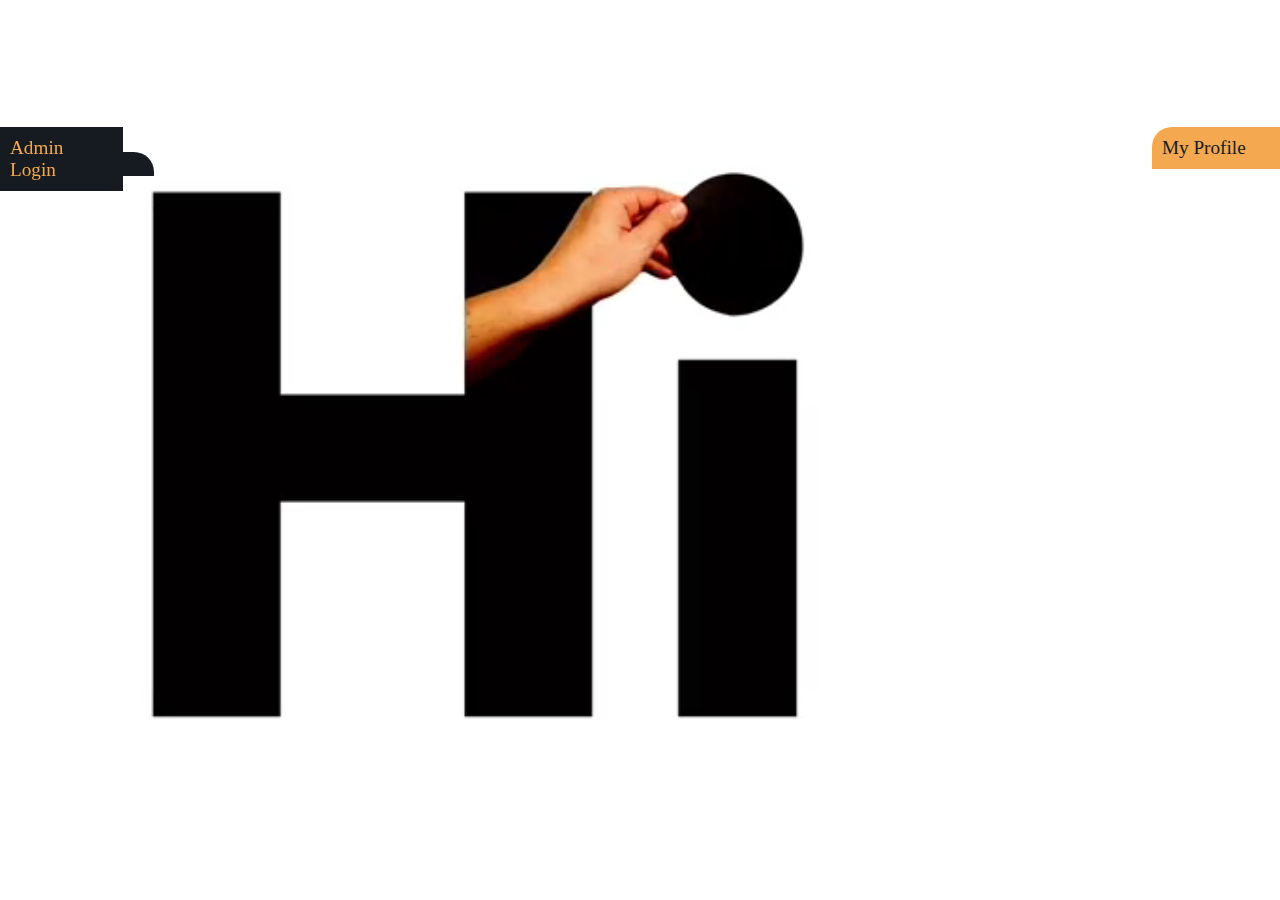
<file: index.html>
<!DOCTYPE html>
<html>
<head>
	<title>Chaitanya--Web Developer</title>
	<meta charset="utf-8">
	<meta name="viewport" content="width=device-width, initial-scale=1">
	<link rel="stylesheet" href="https://use.fontawesome.com/releases/v5.7.0/css/all.css" integrity="sha384-lZN37f5QGtY3VHgisS14W3ExzMWZxybE1SJSEsQp9S+oqd12jhcu+A56Ebc1zFSJ" crossorigin="anonymous">
	<link rel="stylesheet" type="text/css" href="assets/css/frontend.css">
	<link rel="stylesheet" type="text/css" href="assets/css/front_responsive.css">
	<link href="https://fonts.googleapis.com/css?family=Merriweather" rel="stylesheet">
	<link href="https://fonts.googleapis.com/css?family=Akronim" rel="stylesheet">
	<style type="text/css">
		       
	</style>
</head>
<body>
	<div id="mainDiv">
		<video autoplay muted loop id="myVideo">
		  <source src="assets/videos/bgv/hividbg.mp4" type="video/mp4">
		</video>

		<!-- Optional: some overlay text to describe the video -->
		<!-- 	<div id="welcomePageMainHeadingDiv">
			</div> -->
			<h2 id="hih2">Hi</h2>
		  	<h1 class="welcomePageMainHeadingleft">I AM</h1>
		  	<h3 class="welcomePageMainHeadingRight">CHAITANYA</h3>
            <span class='welcomePageMainHeadingBottom fonteo'></span>
			<div id="welcomePageButtons">
				<div id="existingUser">
					<div id="welcomeLoginForm">
						<form action="" method="POST">
							<div>
								<label>User Id</label>
								<input type="text" name="username" id="username">
							</div>
							<div>
								<label>User Password</label>
								<input type="password" name="userpassword" id="userpassword">
							</div>
							<div>
								<input type="submit" value="Login">
								<input type="button" value="Cancel">
							</div>
						</form>
					</div>
					<div id="welcomeLoginShow">
						<span>Admin Login</span>
						<i id="adminUserArrowIcon" class="fas fa-caret-square-right"></i>
					</div>
					<div class="clearing"></div>	

				</div>
			</div>
			<div id="pageLinks">
				<div id="welcomePortfolio">
					<a href="portfolio.html">My Profile</a>
				</div>
			</div>
			
	</div>
	<!-- The video -->
	
	<script type="text/javascript" src="assets/js/jquery.js"></script>
	<script src="assets/js/fonteo.js?1"></script>
	<script>
	  setTimeout(letterAnim,2000); 		
	  function letterAnim(){
	  	  	var opts = {
	  	    text: 'Welcome, to my World ',
	  	    direction: 'right',
	  	    infinite: false,
	  	    moving: true,
	  	    pauseOnHover: false,
	  	    speed: 10,
	  	    letterIn: function(lr){
	  	      lr.animate({'font-size':'30px', 'margin-left':'5px'  })
	  	      lr.css('color','green')

	  	      setTimeout( function(){
	  	      lr.css('color','blue')
	  	      lr.animate({'font-size':'20px', 'margin-left':'22px'  })
	  	      }, 150 )

	  	      setTimeout( function(){
	  	      lr.animate({'font-size':'40px', 'margin-left':'0px'  })
	  	      lr.css('color','black')
	  	      }, 250 )
	  	    },
	  	    letterOut: function(lr){
	  	      lr.animate({'font-size':'10px'},500,function(){
	  	        $(this).fadeOut(300, function(){ $(this).remove() })
	  	      })
	  	    }
	  	}
		$('.fonteo').fonteo( opts );
	  }
	  

	</script>
	<script type="text/javascript">
		$(document).ready(function(){
			if($(window).width() <= 420){
				$("#hih2").css("display","block");
				  setTimeout(letterAnim,2000); 		
				  function letterAnim(){
				  	  	var opts = {
				  	    text: 'Welcome, to my World ',
				  	    direction: 'right',
				  	    infinite: false,
				  	    moving: true,
				  	    pauseOnHover: false,
				  	    speed: 10,
				  	    letterIn: function(lr){
				  	      lr.animate({'font-size':'30px', 'margin-left':'5px'  })
				  	      lr.css('color','green')

				  	      setTimeout( function(){
				  	      lr.css('color','blue')
				  	      lr.animate({'font-size':'20px', 'margin-left':'22px'  })
				  	      }, 150 )

				  	      setTimeout( function(){
				  	      lr.animate({'font-size':'40px', 'margin-left':'0px'  })
				  	      lr.css('color','black')
				  	      }, 250 )
				  	    },
				  	    letterOut: function(lr){
				  	      lr.animate({'font-size':'10px'},500,function(){
				  	        $(this).fadeOut(300, function(){ $(this).remove() })
				  	      })
				  	    }
				  	}
					$('.fonteo').fonteo( opts );
				  }
			}else{
				  setTimeout(letterAnim,5500); 		
				  function letterAnim(){
				  	  	var opts = {
				  	    text: 'Welcome, to my World ',
				  	    direction: 'right',
				  	    infinite: false,
				  	    moving: true,
				  	    pauseOnHover: false,
				  	    speed: 10,
				  	    letterIn: function(lr){
				  	      lr.animate({'font-size':'30px', 'margin-left':'5px'  })
				  	      lr.css('color','green')

				  	      setTimeout( function(){
				  	      lr.css('color','blue')
				  	      lr.animate({'font-size':'20px', 'margin-left':'22px'  })
				  	      }, 150 )

				  	      setTimeout( function(){
				  	      lr.animate({'font-size':'40px', 'margin-left':'0px'  })
				  	      lr.css('color','black')
				  	      }, 250 )
				  	    },
				  	    letterOut: function(lr){
				  	      lr.animate({'font-size':'10px'},500,function(){
				  	        $(this).fadeOut(300, function(){ $(this).remove() })
				  	      })
				  	    }
				  	}
					$('.fonteo').fonteo( opts );
				  }
			}
			//alert(window.innerHeight); 654
			//alert(window.innerWidth); 1366

			$("#username").focus(function(){
				$("#username").animate({
			      backgroundPositionX: "100%"
			    },2000,'swing');
			});
			$("#userpassword").focus(function(){
				$("#userpassword").animate({
			      backgroundPositionX: "100%"
			    },2000,'swing');
			});
			$("#username").blur(function(){
				if($("#username").val()==""){
					$("#username").animate({
				      backgroundPositionX: "5%"
				    },2000,'swing');	
				}
			});
			$("#userpassword").blur(function(){
				if($("#userpassword").val()==""){
					$("#userpassword").animate({
				      backgroundPositionX: "5%"
				    },2000,'swing');	
				}
			});
			$(".fa-caret-square-right").click(function(){
				$("#existingUser").animate({"left":"0px"},500,'swing');
				$("#adminUserArrowIcon").removeClass('fa-caret-square-right');
				$("#adminUserArrowIcon").addClass('fa-caret-square-left');
			});
			// $(".fa-caret-square-left").click(function(){
			// 	$("#existingUser").animate({"left":"-37.5%"},500,'swing');
			// 	$("#adminUserArrowIcon").removeClass('fa-caret-square-left');
			// 	$("#adminUserArrowIcon").addClass('fa-caret-square-right');
			// });

			$("#welcomeLoginForm input[type='button']").click(function(){
				$("#existingUser").animate({"left":"-37.5%"},500,'swing');
				$("#adminUserArrowIcon").removeClass('fa-caret-square-left');
				$("#adminUserArrowIcon").addClass('fa-caret-square-right');
			});

		});
	</script>
</body>
</html>
</file>
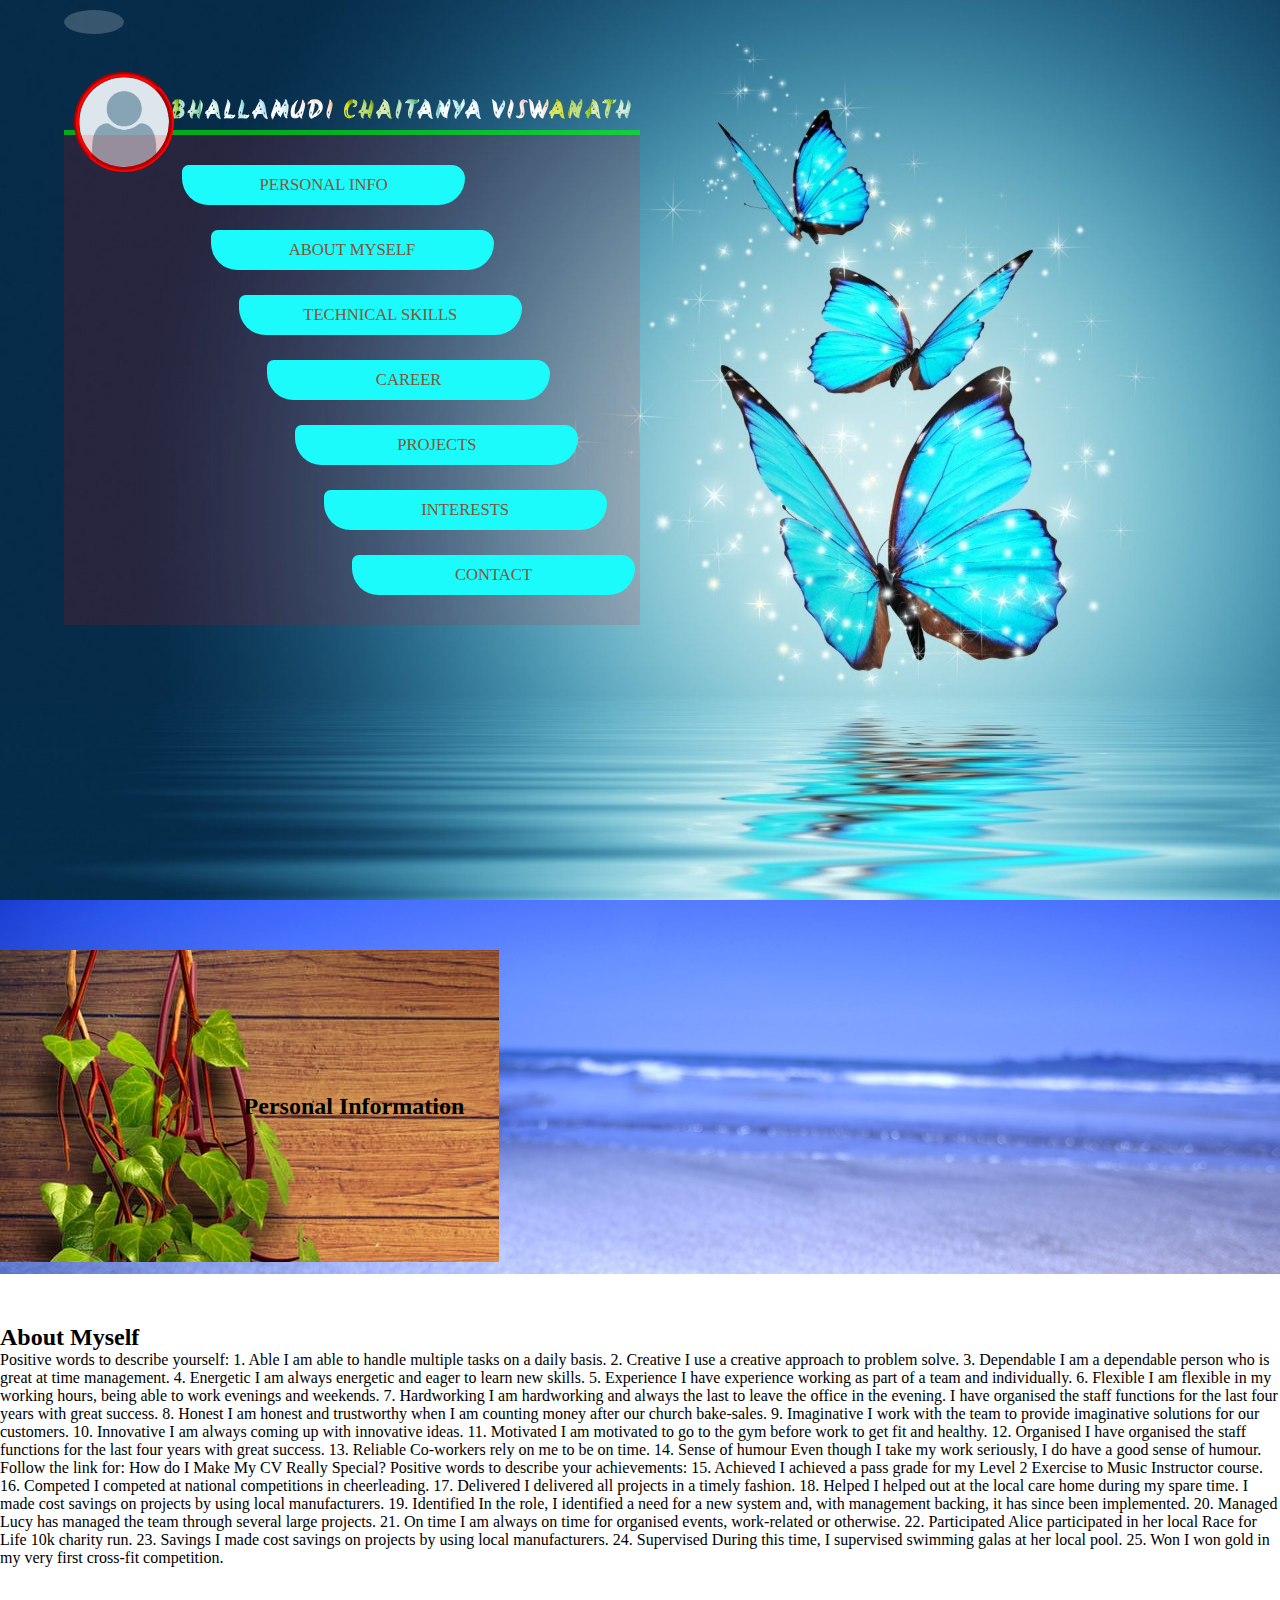
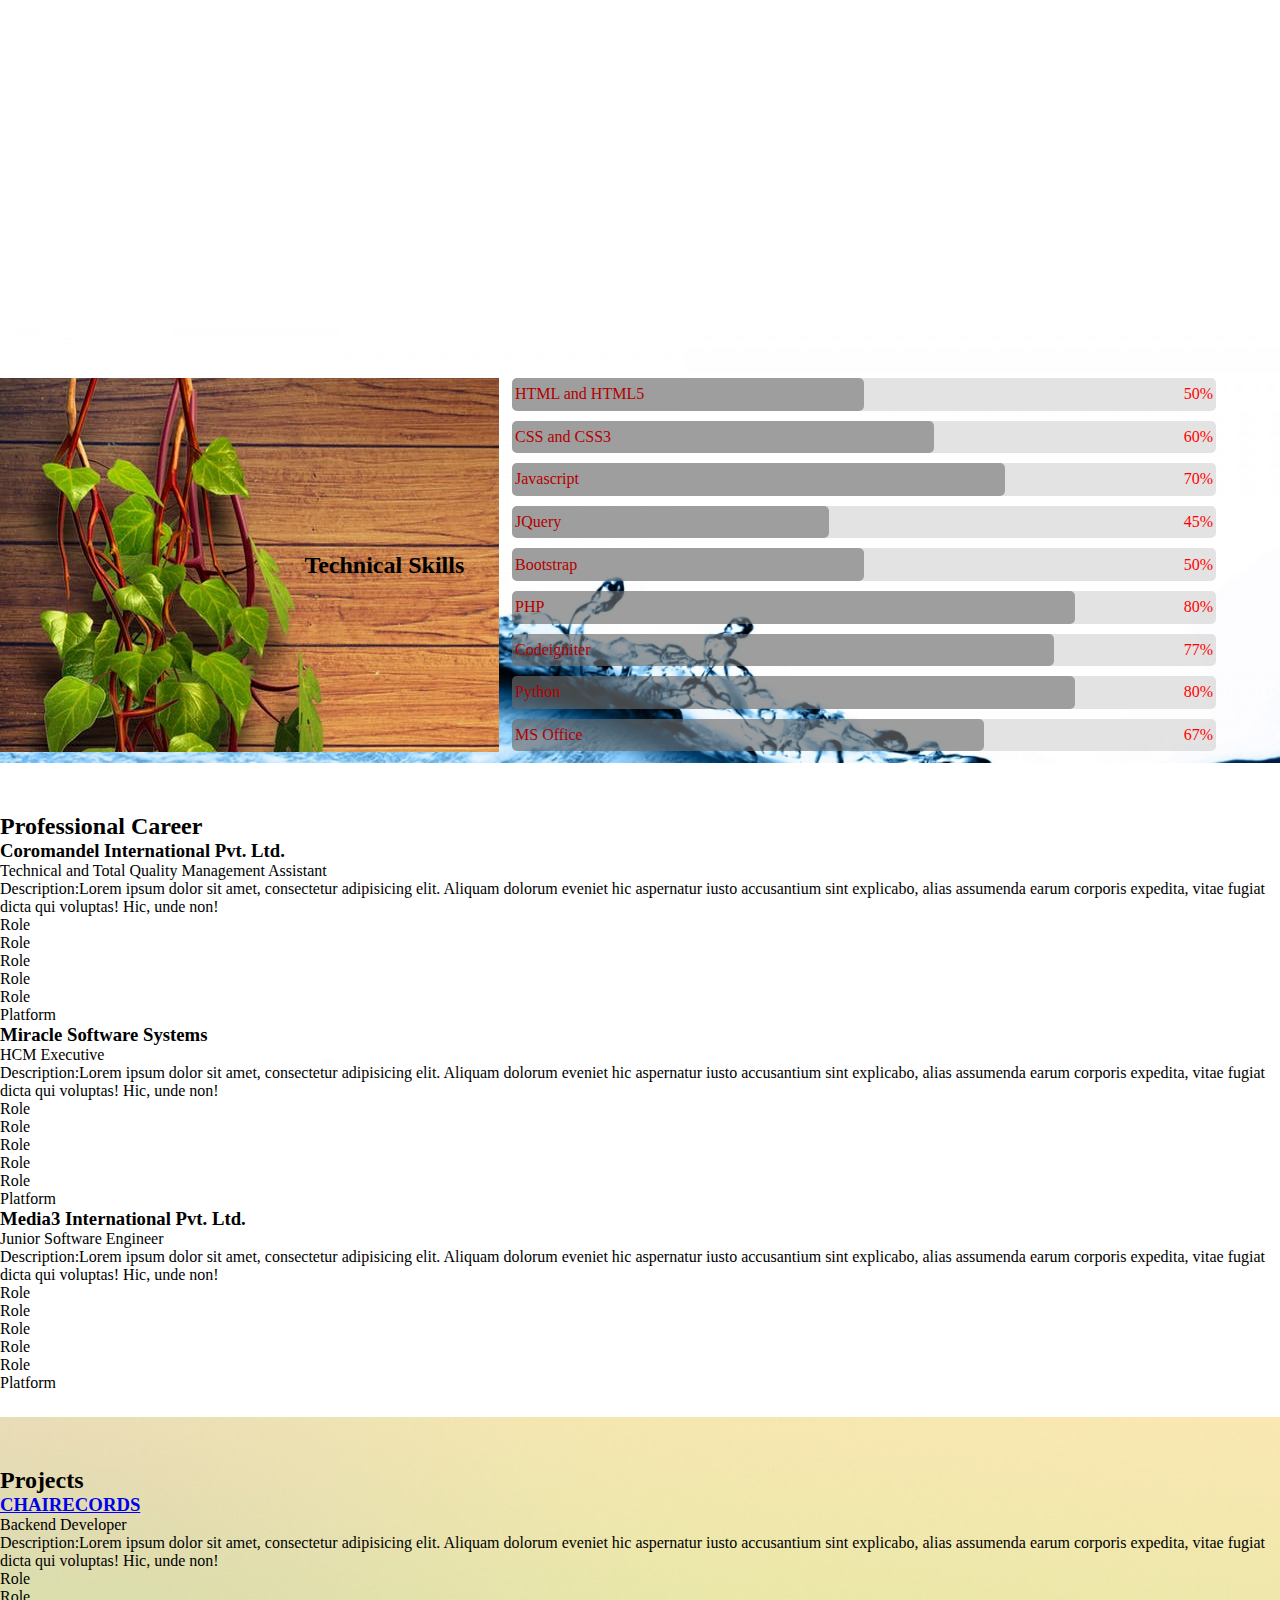
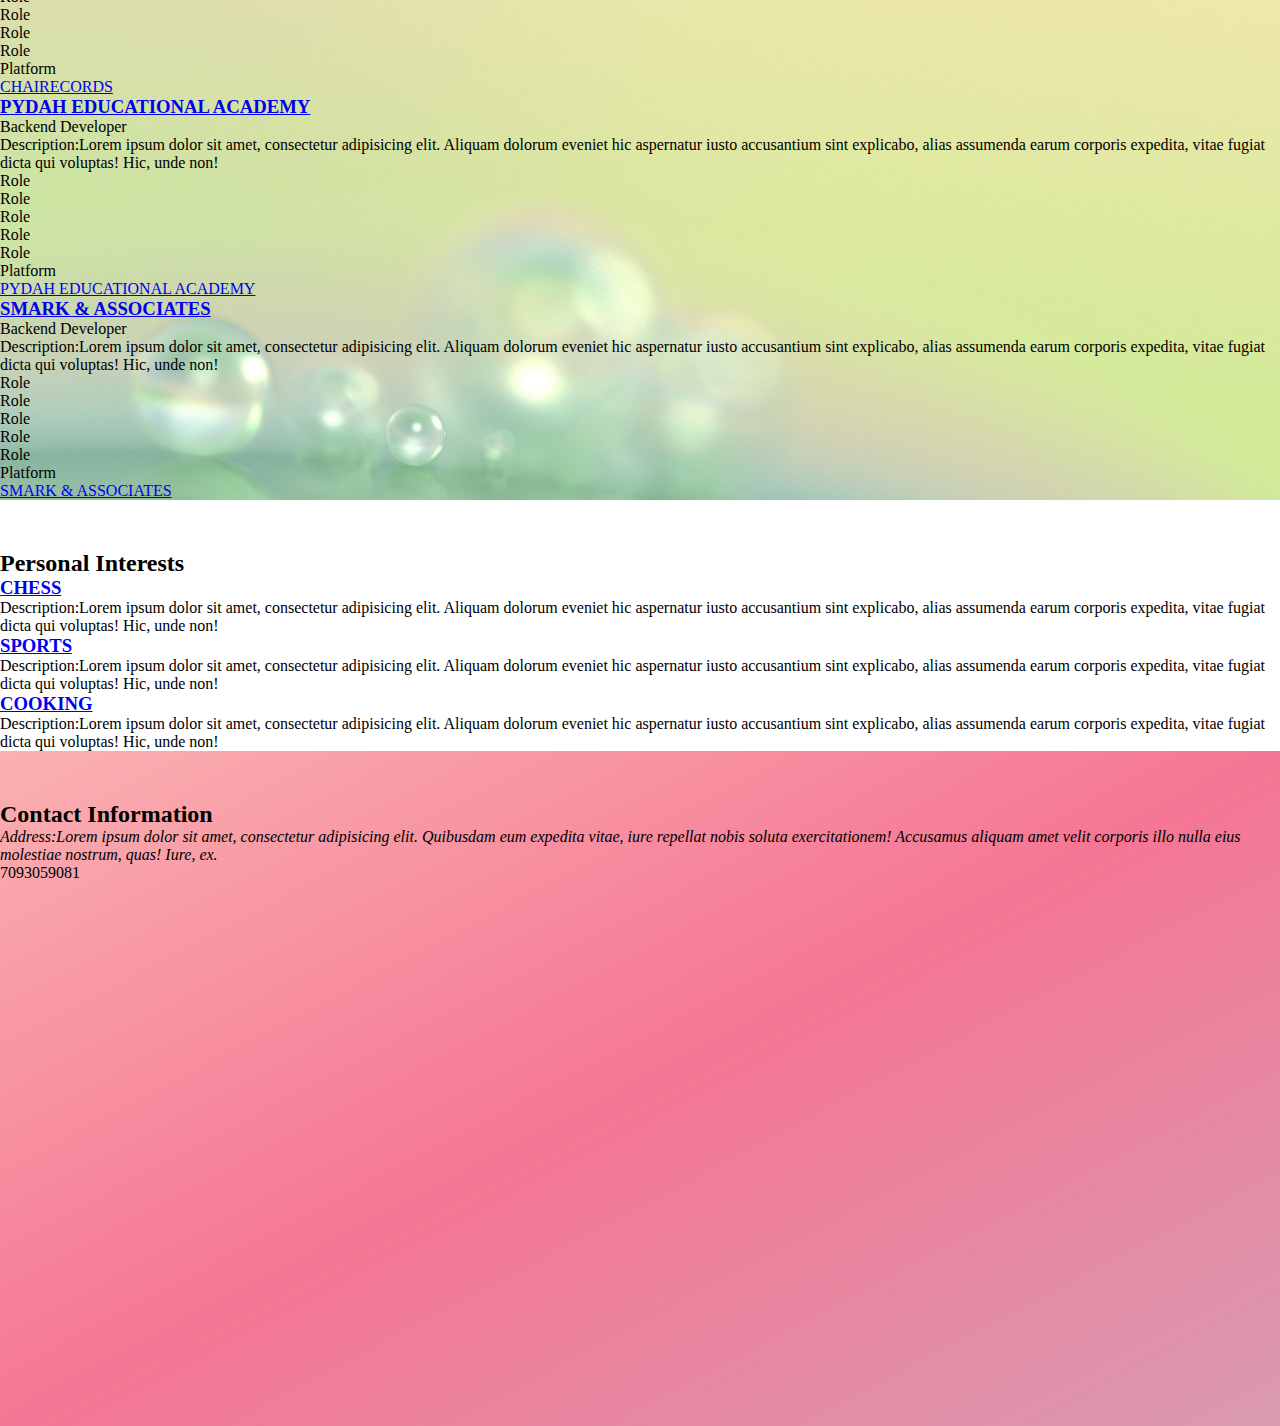
<file: portfolio.html>
<!DOCTYPE html>
<html>
<head>
	<title>Chaitanya--Web Developer</title>
	<meta charset="utf-8">
	<meta name="viewport" content="width=device-width, initial-scale=1">
	<link rel="stylesheet" href="https://use.fontawesome.com/releases/v5.7.0/css/all.css" integrity="sha384-lZN37f5QGtY3VHgisS14W3ExzMWZxybE1SJSEsQp9S+oqd12jhcu+A56Ebc1zFSJ" crossorigin="anonymous">
	<link rel="stylesheet" type="text/css" href="assets/css/frontend.css">
	<link href="https://fonts.googleapis.com/css?family=Merriweather" rel="stylesheet">
	<link href="https://fonts.googleapis.com/css?family=Akronim" rel="stylesheet">
	<style type="text/css">
		
	</style>
</head>
<body>
	<div id="portfolioMainDiv">
		<a id="portfolioHomeBtn" href="index.html"><span class="fas fa-home fa-2x"></span></a>
		<!-- <span class="fas fa-caret-square-left"></span> -->
		<header id="portfolioheadercontainer">
			<header id="sideMenu">
				<h1 id="portfolioHeader">Bhallamudi Chaitanya Viswanath</h1>
				<img src="assets/images/user_image.png" alt="" id="myProfileImg">
				<ul id="sidemenuul">
					<li class="sidemenuli"><a href="#personal" class="sidemenua">Personal Info</a></li>
					<li class="sidemenuli"><a href="#about" class="sidemenua">About Myself</a></li>
					<li class="sidemenuli"><a href="#technical" class="sidemenua">Technical Skills</a></li>
					<li class="sidemenuli"><a href="#employement" class="sidemenua">Career</a></li>
					<li class="sidemenuli"><a href="#projects" class="sidemenua">Projects</a></li>
					<li class="sidemenuli"><a href="#interests" class="sidemenua">Interests</a></li>
					<li class="sidemenuli"><a href="#contact" class="sidemenua">Contact</a></li>
				</ul>
			</header>
		</header>
		<section class="subSections" id="personal">
			<div id="personalInfoH2">
				<h2>Personal Information</h2>
			</div>	
			<ul class="piul">
			  <li><label for="Name">First Name:</label><span>Chaitanya</span></li>
			  <li><label for="Name">Middle Name:</label><span>Viswanath</span></li>
			  <li><label for="Name">Last Name:</label><span>Bhallamudi</span></li>
			  <li><label for="Name">Date of Birth:</label><span>25<sup>th</sup> June, 1988</span></li>
			  <li><label for="Name">Place of Birth:</label><span>Bobbili</span></li>
			  <li><label for="Name">Marital Status:</label><span>Married</span></li>
			  <li><label for="Name">Children:</label><span>One Son</span></li>
			</ul>
		</section>
		<section class="subSections" id="about">
			<h2>About Myself</h2>
			<p>
				Positive words to describe yourself:
				1. Able

				I am able to handle multiple tasks on a daily basis.
				2. Creative

				I use a creative approach to problem solve.
				3. Dependable

				I am a dependable person who is great at time management.
				4. Energetic

				I am always energetic and eager to learn new skills.
				5. Experience

				I have experience working as part of a team and individually.
				6. Flexible

				I am flexible in my working hours, being able to work evenings and weekends.
				7. Hardworking

				I am hardworking and always the last to leave the office in the evening.

				    I have organised the staff functions for the last four years with great success.

				8. Honest

				I am honest and trustworthy when I am counting money after our church bake-sales.
				9. Imaginative

				I work with the team to provide imaginative solutions for our customers.
				10. Innovative

				I am always coming up with innovative ideas.
				11. Motivated

				I am motivated to go to the gym before work to get fit and healthy.
				12. Organised

				I have organised the staff functions for the last four years with great success.
				13. Reliable

				Co-workers rely on me to be on time.
				14. Sense of humour

				Even though I take my work seriously, I do have a good sense of humour.

				Follow the link for: How do I Make My CV Really Special?
				Positive words to describe your achievements:
				15. Achieved

				I achieved a pass grade for my Level 2 Exercise to Music Instructor course.
				16. Competed

				I competed at national competitions in cheerleading.
				17. Delivered

				I delivered all projects in a timely fashion.
				18. Helped

				I helped out at the local care home during my spare time.

				    I made cost savings on projects by using local manufacturers.

				19. Identified

				In the role, I identified a need for a new system  and, with management backing, it has since been implemented.
				20. Managed

				Lucy has managed the team through several large projects.
				21. On time

				I am always on time for organised events, work-related or otherwise.
				22. Participated

				Alice participated in her local Race for Life 10k charity run.
				23. Savings

				I made cost savings on projects by using local manufacturers.
				24. Supervised

				During this time, I supervised swimming galas at her local pool.
				25. Won

				I won gold in my very first cross-fit competition.
			</p>
			
		</section>
		<section class="subSections" id="technical">
				<div id="techSkillH2">
					<h2>Technical Skills</h2>
				</div>
			<ul id="techSkills">
				<li class="techSkill">
					HTML and HTML5 
					<label for=""></label>
					<span>50%</span>

				</li>
				<li class="techSkill">
					CSS and CSS3 
					<label for=""></label>
					<span>60%</span>
				</li>
				<li class="techSkill">
					Javascript
					<label for=""></label>
					<span>70%</span>
				</li>
				<li class="techSkill">
					JQuery
					<label for=""></label>
					<span>45%</span>
				</li>
				<li class="techSkill">
					Bootstrap 
					<label for=""></label>
					<span>50%</span>
				</li>
				<li class="techSkill">
					PHP
					<label for=""></label>
					<span>80%</span>
				</li>
				<li class="techSkill">
					Codeigniter
					<label></label>
					<span>77%</span>
				</li>
				<li class="techSkill">
					Python
					<label></label>
					<span>80%</span>
				</li>
				<li class="techSkill">
					MS Office
					<label for=""></label>
					<span>67%</span>
				</li>
			</ul>
			
		</section>
		<section class="subSections" id="employement">
			<h2>Professional Career</h2>
			<div class="employer">
				<h3>Coromandel International Pvt. Ltd.</h3>
				<p>Technical and Total Quality Management Assistant</p>
				<p>Description:Lorem ipsum dolor sit amet, consectetur adipisicing elit. Aliquam dolorum eveniet hic aspernatur iusto accusantium sint explicabo, alias assumenda earum corporis expedita, vitae fugiat dicta qui voluptas! Hic, unde non!</p>
				<ul>
					<li>Role</li>
					<li>Role</li>
					<li>Role</li>
					<li>Role</li>
					<li>Role</li>
				</ul>
				<p>Platform</p>
			</div>
			<div class="employer">
				<h3>Miracle Software Systems</h3>
				<p>HCM Executive</p>
				<p>Description:Lorem ipsum dolor sit amet, consectetur adipisicing elit. Aliquam dolorum eveniet hic aspernatur iusto accusantium sint explicabo, alias assumenda earum corporis expedita, vitae fugiat dicta qui voluptas! Hic, unde non!</p>
				<ul>
					<li>Role</li>
					<li>Role</li>
					<li>Role</li>
					<li>Role</li>
					<li>Role</li>
				</ul>
				<p>Platform</p>
			</div>
			<div class="employer">
				<h3>Media3 International Pvt. Ltd.</h3>
				<p>Junior Software Engineer</p>
				<p>Description:Lorem ipsum dolor sit amet, consectetur adipisicing elit. Aliquam dolorum eveniet hic aspernatur iusto accusantium sint explicabo, alias assumenda earum corporis expedita, vitae fugiat dicta qui voluptas! Hic, unde non!</p>
				<ul>
					<li>Role</li>
					<li>Role</li>
					<li>Role</li>
					<li>Role</li>
					<li>Role</li>
				</ul>
				<p>Platform</p>
			</div>
			
		</section>
		<section class="subSections" id="projects">
			<h2>Projects</h2>
			<div class="project">
				<h3><a href="https://www.chairecords.com/">CHAIRECORDS</a></h3>
				<p>Backend Developer</p>
				<p>Description:Lorem ipsum dolor sit amet, consectetur adipisicing elit. Aliquam dolorum eveniet hic aspernatur iusto accusantium sint explicabo, alias assumenda earum corporis expedita, vitae fugiat dicta qui voluptas! Hic, unde non!</p>
				<ul>
					<li>Role</li>
					<li>Role</li>
					<li>Role</li>
					<li>Role</li>
					<li>Role</li>
				</ul>
				<p>Platform</p>
				<a href="https://www.chairecords.com/">CHAIRECORDS</a>
			</div>
			<div class="project">
				<h3><a href="http://pydah.in/">PYDAH EDUCATIONAL ACADEMY</a></h3>
				<p>Backend Developer</p>
				<p>Description:Lorem ipsum dolor sit amet, consectetur adipisicing elit. Aliquam dolorum eveniet hic aspernatur iusto accusantium sint explicabo, alias assumenda earum corporis expedita, vitae fugiat dicta qui voluptas! Hic, unde non!</p>
				<ul>
					<li>Role</li>
					<li>Role</li>
					<li>Role</li>
					<li>Role</li>
					<li>Role</li>
				</ul>
				<p>Platform</p>
				<a href="http://pydah.in/">PYDAH EDUCATIONAL ACADEMY</a>
			</div>
			<div class="project">
				<h3><a href="http://casmark.org/beta/">SMARK & ASSOCIATES</a></h3>
				<p>Backend Developer</p>
				<p>Description:Lorem ipsum dolor sit amet, consectetur adipisicing elit. Aliquam dolorum eveniet hic aspernatur iusto accusantium sint explicabo, alias assumenda earum corporis expedita, vitae fugiat dicta qui voluptas! Hic, unde non!</p>
				<ul>
					<li>Role</li>
					<li>Role</li>
					<li>Role</li>
					<li>Role</li>
					<li>Role</li>
				</ul>
				<p>Platform</p>
				<a href="http://casmark.org/beta/">SMARK & ASSOCIATES</a>
			</div>
			
		</section>
		<section class="subSections" id="interests">
			<h2>Personal Interests</h2>
			<div class="interest">
				<h3><a href="https://www.chess.com/">CHESS</a></h3>
				<p>Description:Lorem ipsum dolor sit amet, consectetur adipisicing elit. Aliquam dolorum eveniet hic aspernatur iusto accusantium sint explicabo, alias assumenda earum corporis expedita, vitae fugiat dicta qui voluptas! Hic, unde non!</p>
			</div>
			<div class="interest">
				<h3><a href="#">SPORTS</a></h3>
				<p>Description:Lorem ipsum dolor sit amet, consectetur adipisicing elit. Aliquam dolorum eveniet hic aspernatur iusto accusantium sint explicabo, alias assumenda earum corporis expedita, vitae fugiat dicta qui voluptas! Hic, unde non!</p>
			</div>
			<div class="interest">
				<h3><a href="#">COOKING</a></h3>
				<p>Description:Lorem ipsum dolor sit amet, consectetur adipisicing elit. Aliquam dolorum eveniet hic aspernatur iusto accusantium sint explicabo, alias assumenda earum corporis expedita, vitae fugiat dicta qui voluptas! Hic, unde non!</p>
			</div>
		</section>
		<section class="subSections" id="contact">
			<h2>Contact Information</h2>
			<address>
				Address:Lorem ipsum dolor sit amet, consectetur adipisicing elit. Quibusdam eum expedita vitae, iure repellat nobis soluta exercitationem! Accusamus aliquam amet velit corporis illo nulla eius molestiae nostrum, quas! Iure, ex.
			</address>
			<phone>
				7093059081
			</phone>
			<!-- <iframe src="#" frameborder="0" width="100%" height=""></iframe> -->
			<iframe style="width:100%; min-height:540px;" src="https://maps.google.com/maps?width=100%&amp;height=600&amp;hl=en&amp;coord=17.805549,83.2022093&amp;q= Lakshmi+Kamala+Sree+Paradise &amp;ie=UTF8&amp;t=&amp;z=14&amp;iwloc=B&amp;output=embed" frameborder="0" scrolling="no" marginheight="0" marginwidth="0"></iframe>
			
		</section>
	</div>
	<script type="text/javascript" src="assets/js/jquery.js"></script>
	<script src="assets/js/fonteo.js?1"></script>
	<script type="text/javascript">

		// alert(window.innerHeight);
		var margin_left = 20;
		var anim_delay = 50;
		var elementNum = 1;
		var elementLength = document.getElementsByClassName('sidemenuli').length;
		if(elementNum<=elementLength){
			setInterval(animate_lis,anim_delay)
			function animate_lis() {
				$(".sidemenuli:nth-child("+elementNum+")").animate({"marginLeft":margin_left+"%"},500,'swing').addClass("changeLiBg");
				elementNum++;
				margin_left+=5;
				anim_delay+=10;
			}	
		}
	</script>
	<script>
	$(document).ready(function(){
	  $(".sidemenua").on('click', function(event) {
	    if (this.hash !== "") {
	      event.preventDefault();
	      var hash = this.hash;
	      if($(hash).offset().top>=654){
	      	$("#sidemenuul").attr("class","horizontalLinks");
	      }else{
	      	$("#sidemenuul").removeClass("horizontalLinks");
	      }
	      // alert($(hash).offset().top);
	      if($(hash).offset().top==654){
	      	$(hash+" li").attr("class","piulli");
	      }

	      $('html, body').animate({
	        scrollTop: $(hash).offset().top
	      }, 800, function(){
	        window.location.hash = hash;
	      });
	    }
	  });
	});

	$(document).ready(function(){
		$(window).scroll(function(){
			// alert($(window).scrollTop()); 
			if($(window).scrollTop()>=400){
				$("#personal li").attr("class","piulli");
	      		$("#sidemenuul").attr("class","horizontalLinks");
	      		$("#sidemenuul li").removeClass("changeLiBg");
			}else{
	      		$("#sidemenuul").removeClass("horizontalLinks");
			}
		});

		if(window.pageYOffset>=400){
			$("#sidemenuul").attr("class","horizontalLinks");
		}else{
	      	$("#sidemenuul").removeClass("horizontalLinks");
		}
	});
	</script>
	
</body>
</html>
</file>
<file: assets/css/frontend.css>
/*Frontend css*/
*{
	margin: 0px;
	padding: 0px;
	border: none;
	outline: none;
	box-sizing: border-box;
}
/*body{
    padding: 0px 15px;
    background-color: rgba(255,0,0,0.2);
}*/
header,footer,section,article,figure,figcaption,aside,nav{
	display: block;
}

img{
	max-width: 100%;
}

#username{
    background-image: url("../images/emailIcon.png");
    background-repeat: no-repeat;
    background-size: contain;
    background-position: 5% 0px;
}
#userpassword{
    background-image: url("../images/passwordIcon.ico");
    background-repeat: no-repeat;
    background-size: contain;
    background-position: 5% 0px;
}
/*#username:focus,#userpassword:focus{
    animation-name: userdetailsbg;
    animation-duration:2s;
    animation-fill-mode: forwards;
    animation-timing-function: ease-in-out;
}

@keyframes userdetailsbg{
    from{background-position: left;}
    to{background-position: right;}
}*/


@font-face {
    font-family: 'Run Wild - Demo';
    src: url('../fonts/RunWild.eot');
    src: url('../fonts/RunWild.eot?#iefix') format('embedded-opentype'),
        url('../fonts/RunWild.woff2') format('woff2'),
        url('../fonts/RunWild.woff') format('woff'),
        url('../fonts/RunWild.ttf') format('truetype'),
        url('../fonts/RunWild.svg#RunWild') format('svg');
    font-weight: normal;
    font-style: normal;
}
.clearing{
	clear: both;
}

#mainDiv{
    position: relative;
}
#myVideo {
  position: fixed;
  right: 0;
  bottom: 0;
  min-width: 100%; 
  min-height: 100%;
}

@keyframes welcomeHeadingDiv{
    0%{top: 0px;right: 100%;}
    100%{top: 0px;right: 0%;}

}

#hih2{
    
}

.welcomePageMainHeadingleft{
    font-family: 'Run Wild - Demo';
    color: transparent;
    font-weight: 900;
    text-align: center;
    padding: 20px 10px;
    font-size: 3vw !important;
    background: linear-gradient(to right bottom,#e14c7f 39%,#f2e314 43%,#6df244 59%);
    -webkit-background: -webkit-linear-gradient(to right bottom,#e14c7f 39%,#f2e314 43%,#6df244 59%);
    position: absolute;
    opacity: 0;
    display: inline-block;
    top: 218px !important;
    left: 39.5%;
    height: 100px;
    background-clip: text;
    -webkit-background-clip: text;
    animation-name: welcomeHeadingLeft;
    animation-fill-mode: forwards;
    animation-delay: 1s;
    animation-duration: 2s;
    animation-timing-function: ease-in-out;

}

@keyframes welcomeHeadingLeft{
    0%{opacity:0;}
    100%{opacity:1;}
}
.welcomePageMainHeadingRight{
    font-family: 'Merriweather', serif;
    color: transparent;
    font-weight: 900;
    text-align: left;
    padding: 20px 10px;
    font-size: 3vw !important;
    background: linear-gradient(to right bottom,#e14c7f 39%,#f2e314 43%,#6df244 59%);
    -webkit-background: -webkit-linear-gradient(to right bottom,#e14c7f 39%,#f2e314 43%,#6df244 59%);
    position: absolute;
    display: block;
    opacity: 0;
    top: 190px !important;
    left: 65%;
    min-height: 100px;
    width: 35px;
    word-wrap: break-word;
    background-clip: text;
    -webkit-background-clip: text;
    animation-name: welcomeHeadingRight;
    animation-fill-mode: forwards;
    animation-delay: 2s;
    animation-duration: 2s;
    animation-timing-function: ease-in-out;
    font-size: 24px !important;
}

@keyframes welcomeHeadingRight{
    0%{opacity:0;}
    100%{opacity:1;}
}
.welcomePageMainHeadingBottom{
    opacity: 0;
    position: absolute;
    top: 505px !important;
    right: 12.5%;
    border-bottom: 1px solid red;
    border-radius: 100%;
    box-shadow: -10px 11px 15px black;
    padding: 5px;
    transform: rotate(-5deg);
    width: 35%;
    height: 80px;
    text-align: center;
    animation-name: welcomePageMainHeadingBottom;
    animation-delay: 2.5s;
    animation-duration: 10s;
    animation-fill-mode: forwards;
}

@keyframes welcomePageMainHeadingBottom{
    0%{opacity:0;}
    100%{opacity:1;}
}

#welcomePageButtons,#pageLinks{
    position: relative;
}

#existingUser {
    position: absolute;
    top: 100px;
    left: -37.5%;
    transition: left 3s ease;
    width: 50%;
}

#welcomePortfolio{
    position: absolute;
    top: 100px;
    right: 0px;
    /*transition: left 3s ease;*/
    width: 10%;   
}
/*
#existingUser:hover{
    left:0px;
}*/

#existingUser span{
    font-size: 1.5vw;
    color: #f4a950;
    background-color: #161b21;
    display: inline-block;
    padding: 10px;
    /*border-radius: 0px 20px 0px 0px;*/
    width: 77%;
}

#welcomePortfolio a {
    font-size: 1.5vw;
    background-color: #f4a950;
    color: #161b21;
    display: inline-block;
    padding: 10px;
    border-radius: 20px 0px 0px 0px;
    width: 100%;
    text-decoration: none;
}


#existingUser button{
    font-size: 1.5vw;
    color:#f4a950;
    background-color:#161b21;
    display: inline-block;
    padding: 10px;
    border-radius: 20px 0px 0px 0px;
}

#welcomeLoginShow{
    float:left;
    width: 25%;
}
#welcomeLoginForm{
    float: left;
    padding: 10px;
    background-color: #f4a950;
    color: #161b21;
    width: 75%;
}   

#welcomeLoginForm input[type="submit"]{
    padding: 5px;
    display: inline-block;
    border-radius: 20px;
    width: 30%;
    margin: 5px 0px 0px 15%;
    background-color: #161b21;
    color: #f4a950;
    font-size: 18px;
}
#welcomeLoginForm input[type="button"]{
    padding: 5px;
    display: inline-block;
    border-radius: 20px;
    width: 30%;
    margin: 5px 0px 0px 5%;
    background-color: #161b21;
    color: #f4a950;
    font-size: 18px;
}


#welcomeLoginForm input[type="text"],input[type="password"] {
    line-height: 2;
    border-radius: 20px;
    margin: 5px;
    width: 90%;
    border: 1px solid #a6e3f8;
}

#adminUserArrowIcon {
    font-size: 1.35vw;
    color: #f4a950;
    background-color: #161b21;
    display: inline-block;
    padding: 12px 8px;
    border-radius: 0px 20px 0px 0px;
    width: 20%;
    margin-left: -3%;
}
html {
          scroll-behavior: smooth;
        }
        #portfolioMainDiv{
            min-height: 100vh;
            background-image: url('../images/bg_image18.jpg');
            background-repeat: no-repeat;
            background-size: 100% 100%;
            background-attachment: fixed;
        }
        #portfolioheadercontainer{
            min-height: 100vh;
        }
        
        #portfolioHeader{
            position: absolute;
            height: 100vh;
            width: 100%;
            margin: auto;
            text-align: center;
            color: transparent;
            background-image: url('../images/bg_image13.jpg');
            -webkit-background-clip: text;
            -webkit-text-fill-color: transparent;
            font-family: 'Akronim', cursive;
            font-size: 25px;
            letter-spacing: 3px;
            text-transform: uppercase;
            padding: 2vh 0px 0px 0px;
            top: -60px;
            left: 50px;
        }
        #sideMenu {
            position: relative;
            top: 130px;
            left: 5%;
            /*background: aquamarine;*/
            width: 45%;
            min-height: 200px;
            border-top: 5px solid #0f09;
        }
        #myProfileImg {
            width: 100px;
            height: 100px;
            border: 5px groove red;
            border-radius: 50%;
            position: absolute;
            top: -63px;
            left: 10px;
        }

        #sidemenuul{
            background-color: #f002;
            list-style-type: none;
            padding: 5px;
            position: absolute;
            width: 100%;
        }

        .sidemenuli{
            width: 50%;
            background-color: #1bfbfb;
            border-radius: 10px 20px 40px 40px;
            margin: 25px 0px;
            margin-left:-63%; 
        }

        .sidemenuli a {
            text-decoration: none;
            display: inline-block;
            width: 100%;
            /*height: 35px;*/
            font-size: 1.3vw;
            background-color: linear-gradient(to right bottom,red,blue,green);
            padding: 10px;
            text-align: center;
            text-transform:uppercase;
            color: #885335;
        }

        .changeLiBg{
            animation-name: changeLiBg;
            /*animation-iteration-count: infinite;*/
            animation-duration: 3s;
            animation-fill-mode: forwards;
            /*animation-delay: 1s;*/
        }

        @keyframes changeLiBg{
            0%{background:rgba(27, 251, 251,0.1);}
            100%{background:rgba(27, 251, 251,1);}
        }

        .subSections{
            min-height: 654px;
            padding-top: 50px;
        }

        .piul {
          width: 300px;
          position: absolute;
          left: 40%;
          top: 50px;
          /*margin-top: 30px;*/
          /*margin-left: -150px;*/
        }
        .piul li{
            opacity: 0;
            background-color: #0000005a;
            color: #fff;
        }
        .piulli {
          position: relative;
          display: block;
          border: 1px solid hotpink;
          margin-bottom: 5px;
          padding: 10px;
          text-align: center;
          text-transform: uppercase;
          animation: fadeIn 1s linear;
          animation-fill-mode: both;
        }
        .piulli:nth-child(1) {
          animation-delay: 1.25s;
        }
        .piulli:nth-child(2) {
          animation-delay: 1.5s;
        }
        .piulli:nth-child(3) {
          animation-delay: 1.75s;
        }
        .piulli:nth-child(4) {
          animation-delay: 2s;
        }
        .piulli:nth-child(5) {
          animation-delay: 2.25s;
        }
        .piulli:nth-child(6) {
          animation-delay: 2.5s;
        }
        .piulli:nth-child(7) {
          animation-delay: 2.75s;
        }
        @-webkit-keyframes fadeIn {
          0% {
            opacity: 0;
            top: 100px;
          }
          50% {
            opacity: 0.4;
            top: -50px;
          }
          75% {
            opacity: 0.8;
            top: 0px;
          }
          100% {
            opacity: 1;
          }
        }
/*
        .subSections h2{
            margin-top: 100px !important;
        }*/

        #personal {
            background-image: url("../images/bg_image2.jpg");
            background-repeat: no-repeat;
            background-size: cover;
            min-height: 374px !important;
            position: relative;
        }

        #personalInfoH2{
            position: absolute;
            width: 39%;
            top: 50px;
            /*left: 10%;*/
            background-image: url("../images/bg_image22.jpg");
            padding: 142.5px 0px;
        }

        #personalInfoH2 h2{
            text-align: right;
            width: 93%;
        }
        .horizontalLinks{
            position:fixed !important;
            top: 0px !important;
            left: 0px !important;
            padding: 0px !important;
            background-color: transparent !important;
            z-index: +9 !important;
        }
        .horizontalLinks li {
            display: inline-block !important;
            width: 13.98% !important;
            /*height: 100px !important;*/
            /*padding: 5px !important;*/
            margin: 0px !important;
            background: rgba(27, 251, 251) !important;
            /*color: #fff !important;*/
        }

        #portfolioHomeBtn{
            position: absolute;
            top: 10px;
            left: 5%;
            width: 100px;
            height: 100px;
        }
/*
        #portfolioHomeBtn span:first-child{
            margin-right: 2.5%;
            display: inline-block;
            width: 45%;
            background-color: red;
            color: white;
            padding: 10px 0px;
            text-align: center;
            border-radius: 50%;
        }*/
        #portfolioHomeBtn .fa-home{
            display: inline-block;
            width: 60%;
            background-color: #fff3;
            color: red;
            padding: 12px 0px;
            text-align: center;
            border-radius: 50%;
        }
        #technical{
            background-image: url("../images/bg_image21.jpg");
            background-repeat: no-repeat;
            background-size: cover;
            min-height: 435px !important;
            position: relative;
        }
        
        #techSkillH2{
            position: absolute;
            width: 39%;
            top: 50px;
            background-image: url("../images/bg_image22.jpg");
            padding: 173.5px 0px;
        }

        #techSkillH2 h2{
            text-align: right;
            width: 93%;
        }

        #techSkills{
            width: 55%;
            position: absolute;
            left: 40%;
            top: 40px;
            list-style: none;
            color: red;
        }

        .techSkill{
            background-color: rgba(200,200,200,0.5);
            margin: 10px 0px;
            padding: 7.3px 3px;
            border-radius: 5px;
            position: relative;
            /*color: red;*/
        }

        .techSkill span{
            display: inline-block;
            float:right;
        }

        .techSkill:nth-of-type(1) label{
            /*background-color: rgba(255,255,255,0.5);*/
            background-color: black;
            opacity: 0.3;
            position: absolute;
            top:0px;
            left:0px;
            display: inline-block;
            width: 50%;
            padding: 7px 0px 0px;
            border-radius: 5px;
            height: 100%;
            text-align: right;

        }
        /*.techSkill:nth-of-type(1) label span{
            color: blue !important;
        }*/
        .techSkill:nth-of-type(2) label{
            background-color: black;
            opacity: 0.3;
            position: absolute;
            top:0px;
            left:0px;
            display: inline-block;
            width: 60%;
            /*padding: 7.3px 3px;*/
            border-radius: 5px;
            height: 100%;
        }
        .techSkill:nth-of-type(3) label{
           background-color: black;
            opacity: 0.3;
            position: absolute;
            top:0px;
            left:0px;
            display: inline-block;
            width: 70%;
            /*padding: 7.3px 3px;*/
            border-radius: 5px;
            height: 100%;
        }
        .techSkill:nth-of-type(4) label{
            background-color: black;
            opacity: 0.3;
            position: absolute;
            top:0px;
            left:0px;
            display: inline-block;
            width: 45%;
            /*padding: 7.3px 3px;*/
            border-radius: 5px;
            height: 100%;
        }
        .techSkill:nth-of-type(5) label{
            background-color: black;
            opacity: 0.3;
            position: absolute;
            top:0px;
            left:0px;
            display: inline-block;
            width: 50%;
            /*padding: 7.3px 3px;*/
            border-radius: 5px;
            height: 100%;
        }
        .techSkill:nth-of-type(6) label{
            background-color: black;
            opacity: 0.3;
            position: absolute;
            top:0px;
            left:0px;
            display: inline-block;
            width: 80%;
            /*padding: 7.3px 3px;*/
            border-radius: 5px;
            height: 100%;
        }
        .techSkill:nth-of-type(7) label{
            background-color: black;
            opacity: 0.3;            
            position: absolute;
            top:0px;
            left:0px;
            display: inline-block;
            width: 77%;
            /*padding: 7.3px 3px;*/
            border-radius: 5px;
            height: 100%;
        }
        .techSkill:nth-of-type(8) label{
            background-color: black;
            opacity: 0.3;
            position: absolute;
            top:0px;
            left:0px;
            display: inline-block;
            width: 80%;
            /*padding: 7.3px 3px;*/
            border-radius: 5px;
            height: 100%;
        }
        .techSkill:nth-of-type(9) label{
            /*background-color: rgba(255,255,255,0.5);*/
            background-color: black;
            opacity: 0.3;
            position: absolute;
            top:0px;
            left:0px;
            display: inline-block;
            width: 67%;
            /*padding: 7.3px 3px;*/
            border-radius: 5px;
            height: 100%;
        }

        #projects{
            background-image: url("../images/bg_image20.jpg");
            background-repeat: no-repeat;
            background-size: cover;
        }
        #contact{
            /*background-image: url("../images/bg_image3.jpg");*/
            background: linear-gradient(to right bottom,#FAB1B1,#F57694,#D99AB0);
            -webkit-background: -webkit-linear-gradient(to right bottom,#FAB1B1,#F57694,#D99AB0);
            background-repeat: no-repeat;
            background-size: cover;
        }
        #about,#employement,#interests{
            background-color: #fff7;
        }
        #interests{
            min-height: 220px;
        }
</file>
<file: assets/css/front_responsive.css>
@media only screen and (max-width: 600px){

	body{
		background-image: url('../images/bg_image3.jpg');
		background-size: 100% 100%;
		min-height: 100vh;
	}

	#myVideo {
	  display: none;
	}
	
	#existingUser span {
	    font-size: 20px;
	    color: #f4a950;
	    background-color: #161b21;
	    display: inline-block;
	    padding: 8.4px 8px;
	    border-radius: 0px 20px 0px 0px;
	    width: 100%;
	    text-align: center;
	}

	#welcomeLoginForm {
	    float: left;
	    padding: 10px;
	    background-color: #f4a950;
	    color: #161b21;
	    width: 60%;
	}

	#welcomeLoginForm input[type="submit"] {
	    padding: 5px;
	    display: inline-block;
	    border-radius: 20px;
	    width: 50%;
	    margin: 5px 0px 0px 25%;
	    background-color: #161b21;
	    color: #f4a950;
	    font-size: 18px;
	}

	#welcomePortfolio{
		position: absolute;
		top: 0px;
		right: 0px;
		transition: left 3s ease;
		width: 25%;
	}

	#welcomePortfolio a {
	    font-size: 20px;
	    background-color: #f4a950;
	    color: #161b21;
	    display: inline-block;
	    padding: 10px;
	    border-radius: 20px 0px 0px 0px;
	    width: 100%;
	    padding: 8.4px 8px;
	}

	.welcomePageMainHeadingleft {
	    color: transparent;
	    font-weight: 900;
	    text-align: center;
	    padding: 20px 10px;
	    font-size: 40px !important;
	    position: absolute;
	    display: inline-block;
	    top: 420px !important;
	    left: 40% !important;
	    height: 200px;
	    color: chartreuse;
	    font-family: cursive;
	}

	.welcomePageMainHeadingRight {
	    font-family: 'Merriweather', serif;
	    color: transparent;
	    font-weight: 900;
	    text-align: center;
	    padding: 25px 10px;
	    font-size: 3vw !important;
	    position: absolute;
	    display: block;
	    top: 475px !important;
	    left: 0% !important;
	    min-height: 60px;
	    width: 100%;
	    word-wrap: break-word;
	    font-size: 34px !important;
	    color: gold;

	}

	.welcomePageMainHeadingBottom {
		opacity: 0;

		position: absolute;

		top: 550px !important;

		right: 0%;

		border-bottom: 1px solid red;

		border-radius: 100%;

		box-shadow: -10px 11px 15px black;

		padding: 5px;

		transform: rotate(-5deg);

		width: 100%;

		height: 80px;

		text-align: center;

		animation-name: welcomePageMainHeadingBottom;

		animation-delay: 1s;

		animation-duration: 3s;

		animation-fill-mode: forwards;

		background-color: rgba(255,255,255,0.2);
	}

	@keyframes welcomePageMainHeadingBottom{
	    0%{opacity:0;}
	    100%{opacity:1;}
	}

	#hih2 {

	    text-align: center !important;
	    color: #148eb6;
	    position: absolute;
	    display: inline-block !important;
	    width: 75px;
	    padding: 10px;
	    top: 70px;
	    font-size: xx-large;
	    font-family: cursive;
	    height: 75px;
	    border-radius: 50% !important;
	    border: 1px solid azure;
	    background: ivory;
	    box-shadow: 6px -2px 5px bisque;
	    right: 55px;

	}
	#existingUser {
	    position: absolute;
	    top: 0px;
	    left: -60%;
	    transition: left 3s ease;
	    width: 100%;
	    z-index: 1;
	}

	#welcomeLoginShow {
	    float: left;
	    width: 40%;
	}

	.fonteo-letter{
		color: #fff !important;
	}

}

@media only screen and (max-width: 381px){
	.fonteo-letter {
	    color: #fff !important;
	    font-size: 32px !important;

	}
}

@media only screen and (min-width: 601px) and (max-width: 752px){
	#myVideo {
	  position: fixed;
	  width: 50%; 
	  /*height: 100%;*/
	}
	#hih2{
		display: none;
	}

	#existingUser {
	    position: absolute;
	    top: 0px;
	    left: -75%;
	    transition: left 3s ease;
	    width: 100%;
	    z-index: 1;
	}

	#welcomePortfolio {
	    position: absolute;
	    top: 0px;
	    right: 0px;
	    transition: left 3s ease;
	    width: 30%;
	}

	#existingUser span {
	    font-size: 3vw;
	    color: #f4a950;
	    background-color: #161b21;
	    display: inline-block;
	    padding: 10px;
	    border-radius: 0px 20px 0px 0px;
	    width: 100%;
	    text-align: center;
	}

	#welcomePortfolio a {
	    font-size: 3vw;
	    background-color: #f4a950;
	    color: #161b21;
	    display: inline-block;
	    padding: 10px;
	    border-radius: 20px 0px 0px 0px;
	    width: 100%;
	    text-decoration: none;
	    text-align: center;
	}
	.welcomePageMainHeadingleft {
	    font-family: 'Run Wild - Demo';
	    color: transparent;
	    font-weight: 900;
	    text-align: center;
	    padding: 20px 2px;
	    font-size: 3.7vw !important;
	    background: linear-gradient(to right bottom,#e14c7f 39%,#f2e314 43%,#6df244 59%);
	        background-clip: border-box;
	    -webkit-background: -webkit-linear-gradient(to right bottom,#e14c7f 39%,#f2e314 43%,#6df244 59%);
	    position: absolute;
	    display: inline-block;
	    top: 295px !important;
	    left: 100%;
	    height: 100px;
	    background-clip: text;
	    -webkit-background-clip: text;
	    animation-name: welcomeHeadingLeft;
	    animation-fill-mode: forwards;
	    animation-delay: 1s;
	    animation-duration: 2s;
	    animation-timing-function: ease-in-out;
	}

	.welcomePageMainHeadingRight {
	    font-family: 'Merriweather', serif;
	    color: transparent;
	    font-weight: 900;
	    text-align: center;
	    padding: 20px 10px;
	    font-size: 3vw !important;
	    background: linear-gradient(to right bottom,#e14c7f 39%,#f2e314 43%,#6df244 59%);
	        background-clip: border-box;
	    background-clip: border-box;
	    -webkit-background: -webkit-linear-gradient(to right bottom,#e14c7f 39%,#f2e314 43%,#6df244 59%);
	    position: absolute;
	    display: block;
	    top: 215px !important;
	    left: 100%;
	    min-height: 100px;
	    width: 30px;
	    word-wrap: break-word;
	    background-clip: text;
	    -webkit-background-clip: text;
	    animation-name: welcomeHeadingRight;
	    animation-fill-mode: forwards;
	    animation-delay: 3s;
	    animation-duration: 3s;
	    animation-timing-function: ease-in-out;
	    font-size: 2.5vw !important;
	}

	@keyframes welcomeHeadingRight{
		0% {
	    	left: 100%;
		}
		100% {
		    left: 50%;
		}	
	}

	.fonteo-letter {
	    font-size: 4vw !important;
	}
}	

@media only screen and (min-width: 753px) and (max-width: 800px){
	#myVideo {
	  position: fixed;
	  width: 50%; 
	  /*height: 100%;*/
	}	
	#hih2{
		display: none;
	}
	#existingUser {
	    position: absolute;
	    top: 0px;
	    left: -75%;
	    transition: left 3s ease;
	    width: 100%;
	}
	#existingUser span {
	    font-size: 2.5vw;
	    color: #f4a950;
	    background-color: #161b21;
	    display: inline-block;
	    padding: 10px;
	    border-radius: 0px 20px 0px 0px;
	    width: 100%;
	    text-align: center;
	}

	#welcomePortfolio {
	    position: absolute;
	    top: 0px;
	    right: 0px;
	    transition: left 3s ease;
	    width: 10%;
	}
}
</file>
